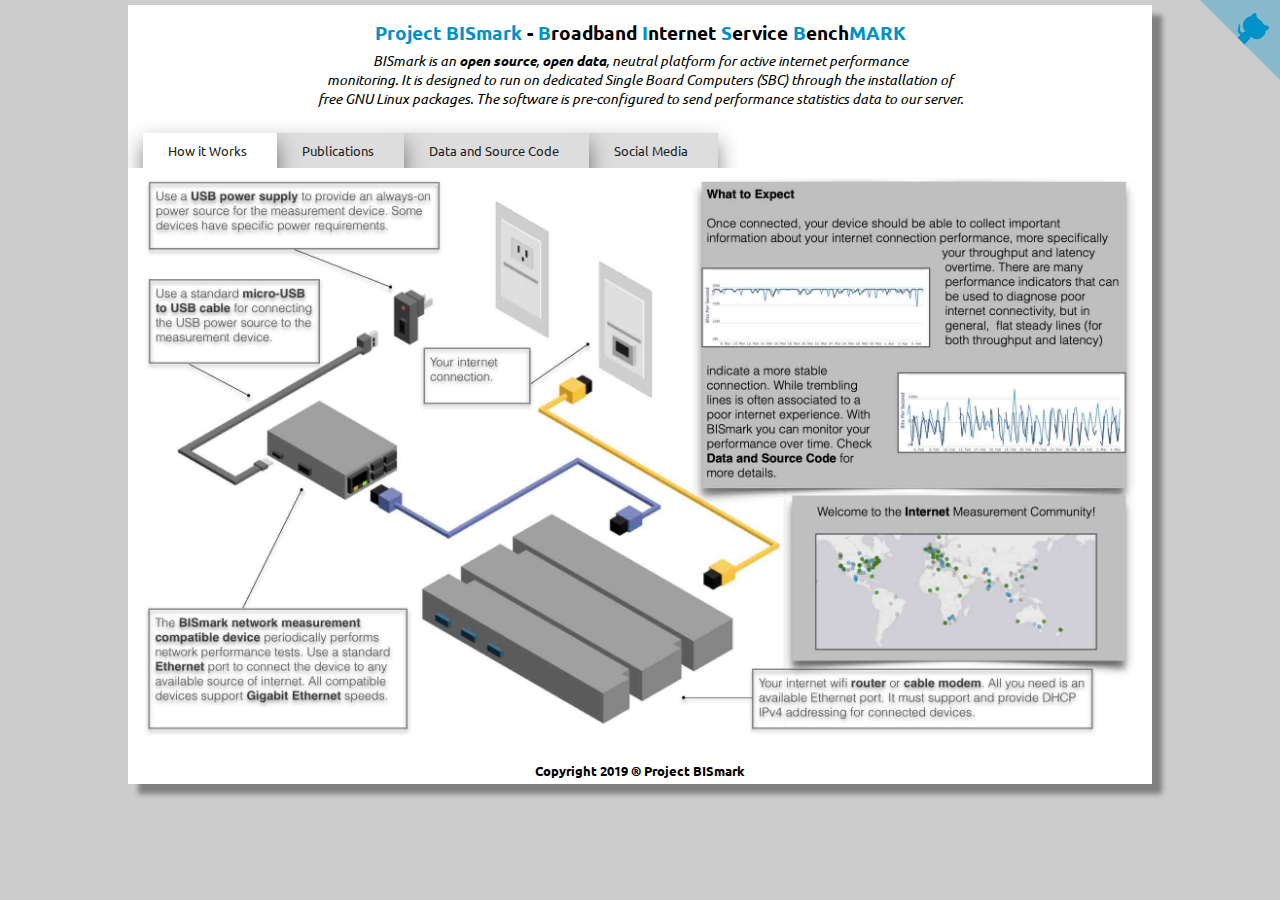
<file: doc/html/index.html>
<!DOCTYPE html>
<html>
    <head>
        <title>
            Project BISmark - Bradband Internet Service Benchmark
        </title>
        <meta name="viewport" content="width=device-width, initial-scale=1">
        <script src="https://ajax.googleapis.com/ajax/libs/jquery/3.4.1/jquery.min.js"></script>
        <link rel="stylesheet" href="assets/css/tabs.css">
        <link href='http://fonts.googleapis.com/css?family=Ubuntu&subset=cyrillic,latin' rel='stylesheet' type='text/css' />
        <a href="https://github.com/noise-lab/netmicroscope-active" class="github-corner" aria-label="View source on GitHub">
            <svg width="80" height="80" viewBox="0 0 250 250" style="fill:#0091C955; color:#0091C9; position: absolute; top: 0; border: 0; right: 0;" aria-hidden="true">
                <path d="M0,0 L115,115 L130,115 L142,142 L250,250 L250,0 Z"></path>
                <path d="M128.3,109.0 C113.8,99.7 119.0,89.6 119.0,89.6 C122.0,82.7 120.5,78.6 120.5,78.6 C119.2,72.0 123.4,76.3 123.4,76.3 C127.3,80.9 125.5,87.3 125.5,87.3 C122.9,97.6 130.6,101.9 134.4,103.2" fill="currentColor" style="transform-origin: 130px 106px;" class="octo-arm"></path>
                <path d="M115.0,115.0 C114.9,115.1 118.7,116.5 119.8,115.4 L133.7,101.6 C136.9,99.2 139.9,98.4 142.2,98.6 C133.8,88.0 127.5,74.4 143.8,58.0 C148.5,53.4 154.0,51.2 159.7,51.0 C160.3,49.4 163.2,43.6 171.4,40.1 C171.4,40.1 176.1,42.5 178.8,56.2 C183.1,58.6 187.2,61.8 190.9,65.4 C194.5,69.0 197.7,73.2 200.1,77.6 C213.8,80.2 216.3,84.9 216.3,84.9 C212.7,93.1 206.9,96.0 205.4,96.6 C205.1,102.4 203.0,107.8 198.3,112.5 C181.9,128.9 168.3,122.5 157.7,114.1 C157.9,116.9 156.7,120.9 152.7,124.9 L141.0,136.5 C139.8,137.7 141.6,141.9 141.8,141.8 Z" fill="currentColor" class="octo-body"></path>
            </svg>
        </a>
        <style>.github-corner:hover .octo-arm{animation:octocat-wave 560ms ease-in-out}@keyframes octocat-wave{0%,100%{transform:rotate(0)}20%,60%{transform:rotate(-25deg)}40%,80%{transform:rotate(10deg)}}@media (max-width:500px){.github-corner:hover .octo-arm{animation:none}.github-corner .octo-arm{animation:octocat-wave 560ms ease-in-out}}</style>
        <style>
        .tb {
            color: #0091C9
        }
        body {
            font-family : 'Ubuntu', sans-serif;
            font-style: normal;
            background-color: #ccc;
        }
        h2 {
            font-family : 'Ubuntu', sans-serif;
            text-align: center;
            margin: 5px;
        }
        p {
            font-family : 'Ubuntu', sans-serif;
            font-size: 14px;
            font-style: italic;
            text-align: center;
            margin: 0;
        }
        .tabcontent {
            display: none;
            padding: 6px 12px;
            background-color: white;
            border-top: none;
        }
        .activediv {
            display: block;
            padding: 6px 12px;
            background-color: white;
            border-top: none;
        }
        </style>
        <body>
        <div id="container" style="max-width:1024px; margin: 5px auto; background-color: white; box-shadow: 10px 10px 5px grey;">
            <div style="padding-top: 10px; text-align: center; "> <!--border: solid 1px black-->
            <h2 style=""> <!--border: solid 1px black-->
                <b class="tb">Project BISmark</b> - <b class="tb">B</b>roadband <b class="tb">I</b>nternet <b class="tb">S</b>ervice <b class="tb">B</b>ench<b class="tb">MARK</b>
            </h2>
            <p style="">BISmark is an <b>open source</b>, <b>open data</b>, neutral platform for active internet performance<br>
                monitoring. It is designed to run on dedicated Single Board Computers (SBC) through the installation of<br>
                free GNU Linux packages. The software is pre-configured to send performance statistics data to our server.
            </p> <!--border: solid 1px black-->
            </div>

            <div style="max-width:1024px; margin: 10px auto; ">
                    <div class=tab-container style=""> <!--border: 1px solid black;-->
                        <ul class="tabs clearfix" > <!-- TODO: media query for small screens -->
                        <li id="social">
                            <a href=#>Social Media</a> 
                        </li>
                        <li id="data"> 
                           <a href=#>Data and Source Code</a> 
                        </li>
                        <li id="publications"> 
                           <a href=#>Publications</a> 
                        </li>
                        <li id="works" class=active >
                            <a href=#>How it Works</a>
                        </li>
                        </ul>
                    </div>
                    <div class=outer-circle></div>
                        <div id="works_div" class="activediv">
                            <img src="poster20191017.jpg" style="width:100%">
                        </div>
                        
                        <div id="data_div" class="tabcontent" style="min-height:500px;">
                                <p style="text-align: left">Main resources:</p>
                                <ul>
                                        <li>
                                            <a href="http://networkdaskboard.org" 
                                                onclick="alert('Sorry. We are updating Network Dashboard. Stay tunned.');"
                                            >http://networkdashboard.org</a>: The official BISmark dataset explorer for <b>old</b> and <b>new</b> architecture.
                                        </li>
                                        <li>
                                            Compressed Dataset CSV (<a href="https://github.com/projectbismark">retired architecture</a>): 
                                            <a href="csv/2011">2011</a> 
                                            <a href="csv/2012">2012</a> 
                                            <a href="csv/2013">2013</a> 
                                            <a href="csv/2014">2014</a> 
                                            <a href="csv/2015">2015</a> 
                                            <a href="csv/2016">2016</a> 
                                            <a href="csv/2017">2017</a> 
                                            <a href="csv/2018">2018</a> 
                                            <a href="csv/2019">2019</a> 
                                            <a href="csv/samples">samples</a> 
                                            <a href="csv/all">devicedetails</a> 
                                            <a href="csv/wgets.bitrate.sh.txt">bitrate</a> 
                                        </li>
                                        <li>
                                            Source Code on Github: <a href="https://github.com/noise-lab/netmicroscope-active">Network Microscope Active</a> ( ** new architecture ** ).
                                        </li>
                                </ul>
                                <p style="text-align: left"> Related Resources:</p>
                                <ul>
                                    <li>
                                        List of supported devices: 
                                           <a href="https://developer.nvidia.com/embedded/jetson-nano-developer-kit">Jetson Nano</a> / 
                                           <a href="https://coral.withgoogle.com/">Google Coral</a> / 
                                           <a href="https://www.raspberrypi.org/">Raspberry Pi4</a>
                                    </li>
                                    <li>
                                        List of tools used: 
                                          <a href="https://github.com/iputils/iputils">ping</a> / 
                                          <a href="https://github.com/iputils/iputils">traceroute</a> / 
                                          <a href="https://paris-traceroute.net/">paris-traceroute</a> / 
                                          <a href="https://github.com/esnet/iperf">iperf</a> / 
                                          <a href="https://www.vanheusden.com/httping/">httping</a> / 
                                          <a href="https://www.caida.org/tools/measurement/scamper/">scamper</a>
                                    </li>
                                    <li>
                                        <a href="https://github.com/noise-lab/netmicroscope" onclick="alert('TBD');" >Network Microscope Passive</a>
                                    </li>
                                    <li>
                                        <a href="http://www.caida.org/">CAIDA</a>
                                    </li>
                                    <li>
                                        <a href="https://www.measurementlab.net/">M-Lab</a>
                                    </li>
                                </ul>
                        </div>
                        
                        <div id="publications_div" class="tabcontent">
                                <ul>
                                        <li>
                                        <em><a href="https://www.usenix.org/system/files/conference/atc14/atc14-paper-sundaresan.pdf">BISmark: A Testbed for Deploying Measurements and Applications in Broadband Access Networks</a></em><br>
                                        S. Sundaresan, S. Burnett, N. Feamster, W. de Donato<br>
                                        To appear at <em>USENIX Annual Technical Conference</em><br>
                                        Philadelphia, Pennsylvania, USA. June 2014
                                        </li>
                                        <li>
                                        <em><a href="http://link.springer.com/chapter/10.1007%2F978-3-319-04918-2_20">
                                        Peering at the Internet's Frontier: A First Look at ISP Interconnectivity in Africa</a></em><br>
                                        A. Gupta, M. Calder, N. Feamster, M. Chetty, E. Calandro, E. Katz-Bassett<br>
                                        <em>Passive and Active Measurement Conference</em><br>
                                        Los Angeles, California, USA. March 2014
                                        </li>
                                        <li>
                                        <em><a href="http://www1.icsi.berkeley.edu/~srikanth/docs/broadband-sa-dev4.pdf">
                                        Measuring Broadband Performance in South Africa</a></em><br>
                                        M. Chetty, S. Sundaresan, S. Muckaden, N. Feamster, Enrico Calandro<br>
                                        <em>ACM DEV</em><br>
                                        Cape Town, South Africa. December 2013
                                        </li>
                                        <li><em><a href="http://conferences.sigcomm.org/imc/2013/papers/imc061-groverA.pdf">
                                        Peeking Behind the NAT: An Empirical Study of Home Networks</a></em>
                                        <br> S. Grover, M.S. Park, S. Sundaresan, S. Burnett, H. Kim, N. Feamster<br>
                                        <em> ACM SIGCOMM Internet Measurement Conference</em><br> Barcelona, Spain. 
                                        October 2013 </li>
                                        <li><em><a href="http://conferences.sigcomm.org/imc/2013/papers/imc120-sundaresanA.pdf">
                                        Measuring and Mitigating Web Performance Bottlenecks in Broadband Access 
                                        Networks</a></em>
                                        <br> S. Sundaresan, N. Feamster, R. Teixeira, N. Magharei<br>
                                        <em> ACM SIGCOMM Internet Measurement Conference</em><br> Barcelona, Spain. 
                                        October 2013 </li>
                                        <li><em><a href="http://hal.upmc.fr/docs/00/83/50/36/PDF/paper.pdf">
                                        Measuring home broadband performance</a></em>
                                        <br>S.  Sundaresan, W. de Donato, N. Feamster, R. Teixeira, S.
                                        Crawford, A. Pescape<br><em>Communications of the ACM</em><br> Volume 55,
                                        Issue 11.  November 2012.</li>
                                        <li><em><a href="http://conferences.sigcomm.org/sigcomm/2011/papers/sigcomm/p134.pdf">
                                        Broadband Internet Performance: A View From the Gateway</a></em>
                                        <br>S.  Sundaresan, W. de Donato, N. Feamster, R. Teixeira, S.
                                        Crawford, A. Pescape<br><em>ACM SIGCOMM</em><br> Toronto, Ontario,
                                        Canada.  August 2011.</li>
                                        <li><em><a href="http://conferences.sigcomm.org/sigcomm/2011/papers/homenets/p13.pdf">
                                        Helping Users Shop for ISPs with Internet Nutrition Labels</a></em>
                                        <br>S. Sundaresan, N. Feamster, R. Teixeira, A. Tang, W.
                                        Edwards, R. Grinter, M. Chetty, W. de Donato<br><em>ACM SIGCOMM
                                        HomeNets Workshop</em><br>Toronto, Ontario, Canada.  August 2011.
                                        </li>
                                        <li><em><a href="http://www.sigcomm.org/sites/default/files/ccr/papers/2011/January/1925861-1925875.pdf">
                                        Instrumenting Home Networks</a></em><br> K. Calvert, W. K.  Edwards,
                                        N. Feamster, R. Grinter, Y. Deng, X. Zhou<br> <em>ACM SIGCOMM
                                        Computer Communications Review</em><br> Volume 41, Issue 1, January
                                        2011.</li>
                                    </ul>
                        </div>
                        <div id="social_div" class="tabcontent" style="min-height:500px;">
                            <div style="margin: 0; display: inline-block;width: 50%;">
                                <p style="text-align: left"> Twitter</p></div><!--
                         --><div style="margin: 0; display: inline-block;width: 50%;">
                                <p style="text-align: left"> Youtube</p>
                            </div>
                        </div>
                    </div>
                <div style="max-width:800px;  margin: 0 auto;text-align: center; padding-bottom: 5px">
                    <b>Copyright 2019 &reg Project BISmark</b>
                </div>
            </div>

        </div>

                <script>
                        var tabs = $('.tabs > li');
                        tabs.on("click", function(){
                            tabs.removeClass('active');
                            $(this).addClass('active');
                            $("#social_div").attr("class", "tabcontent");
                            $("#works_div").attr("class", "tabcontent");
                            $("#publications_div").attr("class", "tabcontent");
                            $("#data_div").attr("class", "tabcontent");
                            $("#"+$(this).attr("id")+"_div").attr("class", "activediv");
                        });
                </script>
        </body>
        </html>
</file>
<file: doc/html/assets/css/tabs.css>
body{
  background : #efefef;
  font : .8em sans-serif;
  margin: 0;
}

.tab-container{
  background :white;
  margin: 0;
  padding: 0;
  max-height: 50px;
}

ul.tabs{
  margin: 0;
  list-style-type : none;
  line-height : 35px;
  max-height: 50px;
  overflow: hidden;
  display: inline-block;
  padding-right: 20px;
  padding-left: 15px;
  /*border: solid 1px green;*/
}

ul.tabs > li.active{
  z-index: 2;
  background: white;
}

ul.tabs > li.active:before{
  border-color : transparent white transparent transparent;
}


ul.tabs > li.active:after{
  border-color : transparent transparent transparent white;
}

ul.tabs > li{
  float : right;
  margin : 15px 0px 0;
  padding : 0 30px 10px 25px;
  height: 170px;
  background: #ddd;
  position : relative;
  box-shadow: 0 10px 20px rgba(0,0,0,.5);
  max-width : 200px;
}

ul.tabs > li > a{
  display: inline-block;
  max-width:100%;
  overflow: hidden;
  text-overflow: ellipsis;
  text-decoration: none;
  color: #222;
}

ul.tabs > li:before, ul.tabs > li:after{
  /*content : '';
  background : transparent;
  height: 20px;
  width: 20px;
  border-radius: 100%;
  border-width: 10px;
  top: 0px;
  border-style : solid;
  position : absolute;*/
}

ul.tabs > li:before{
  border-color : transparent #ddd transparent transparent;
  -webkit-transform : rotate(48deg);
  left: -23px;
}

ul.tabs > li:after{
  border-color : transparent transparent transparent #ddd;
  -webkit-transform : rotate(-48deg);
  right: -17px;
}

/* Clear Fix took for HTML 5 Boilerlate*/

.clearfix:before, .clearfix:after { content: ""; display: table; }
.clearfix:after { clear: both; }
.clearfix { zoom: 1; }
</file>
